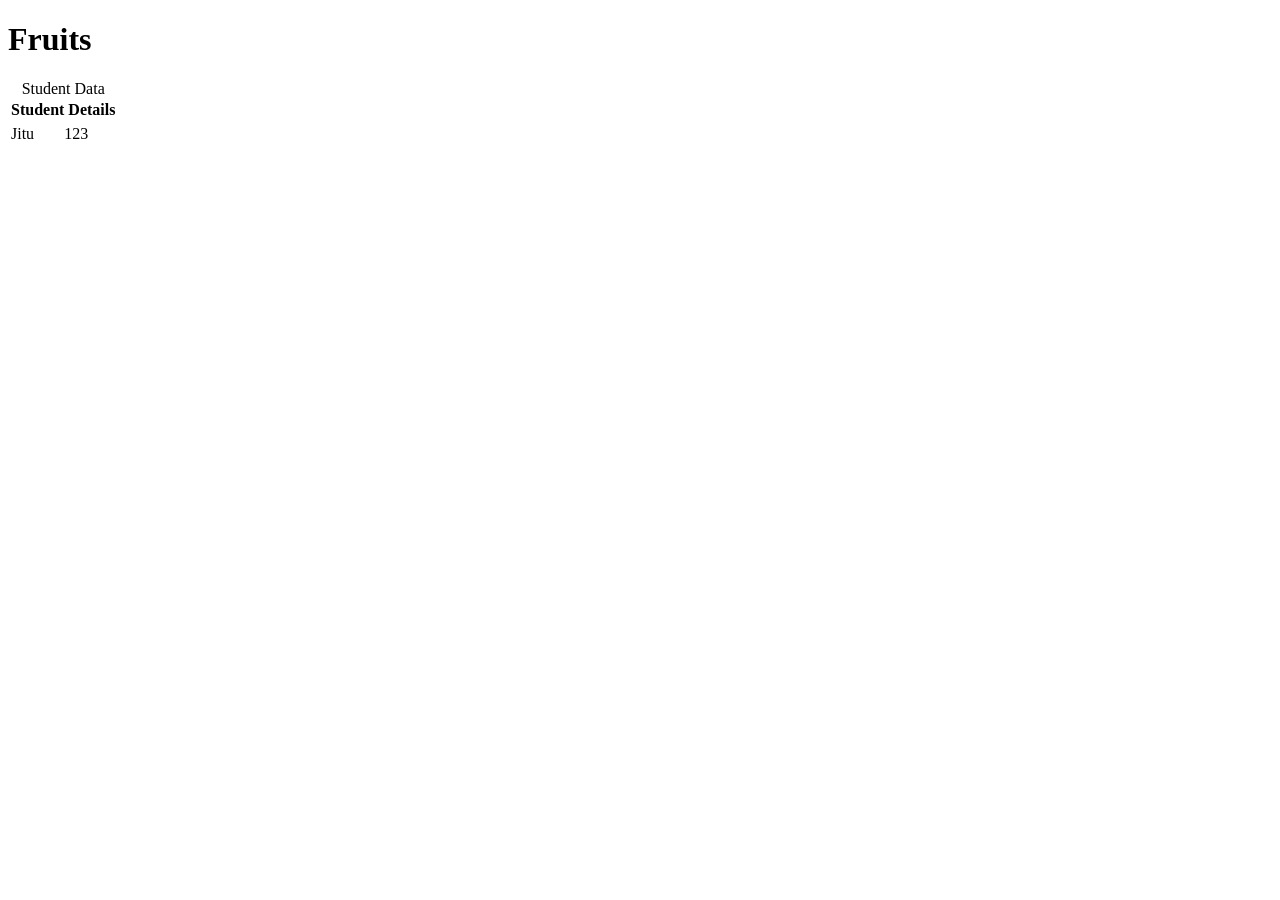
<file: index3.html>
<!DOCTYPE html>
<html lang="en">
<head>
    
</head>
<body>
    <header><h1>Fruits</h1></header>
    <main>
        <!-- <ul>
            <li>Apple</li>
                <ul>
                    <li>colour: red</li>
                    <li>taste: sweet</li>
                </ul>
            <li>Banana</li>
                <ul>
                    <li>colour: yellow</li>
                    <li>taste: sweet</li>
                </ul>
            <li>Grapes</li>
                <ul>
                    <li>colour: green</li>
                    <li>taste: sour</li>
                </ul>
            <li>Mango</li>
                <ul>
                    <li>colour: orange</li>
                    <li>taste: sweet</li>
                </ul>
        </ul> -->
        <!-- <ol>
            <li>Apple</li>
                <ol>
                    <li>colour: red</li>
                    <li>taste: sweet</li>
                </ol>
            <li>Banana</li>
                <ol>
                    <li>colour: yellow</li>
                    <li>taste: sweet</li>
                </ol>
            <li>Grapes</li>
                <ol>
                    <li>colour: green</li>
                    <li>taste: sour</li>
                </ol>
            <li>Mango</li>
                <ol>
                    <li>colour: orange</li>
                    <li>taste: sweet</li>
                </ol>
        </ol> -->
        <!-- <table>
            <caption>Student Data</caption>
            <tr>
                <thead>
                    <th>Name</th>
                    <th>Roll No</th>
                </thead>
            </tr>
            <tr>
                <tbody>
                    <td>Jitu</td>
                    <td>123</td>
                </tbody>
            </tr>
        </table> -->

        <table>
            <caption>Student Data</caption>
            <tr>
                <th colspan="2">Student Details</th>
            </tr>
            <tr>
                <tbody>
                    <td>Jitu</td>
                    <td>123</td>
                </tbody>
            </tr>
        </table>
    </main>
    
</body>
</html>
</file>
